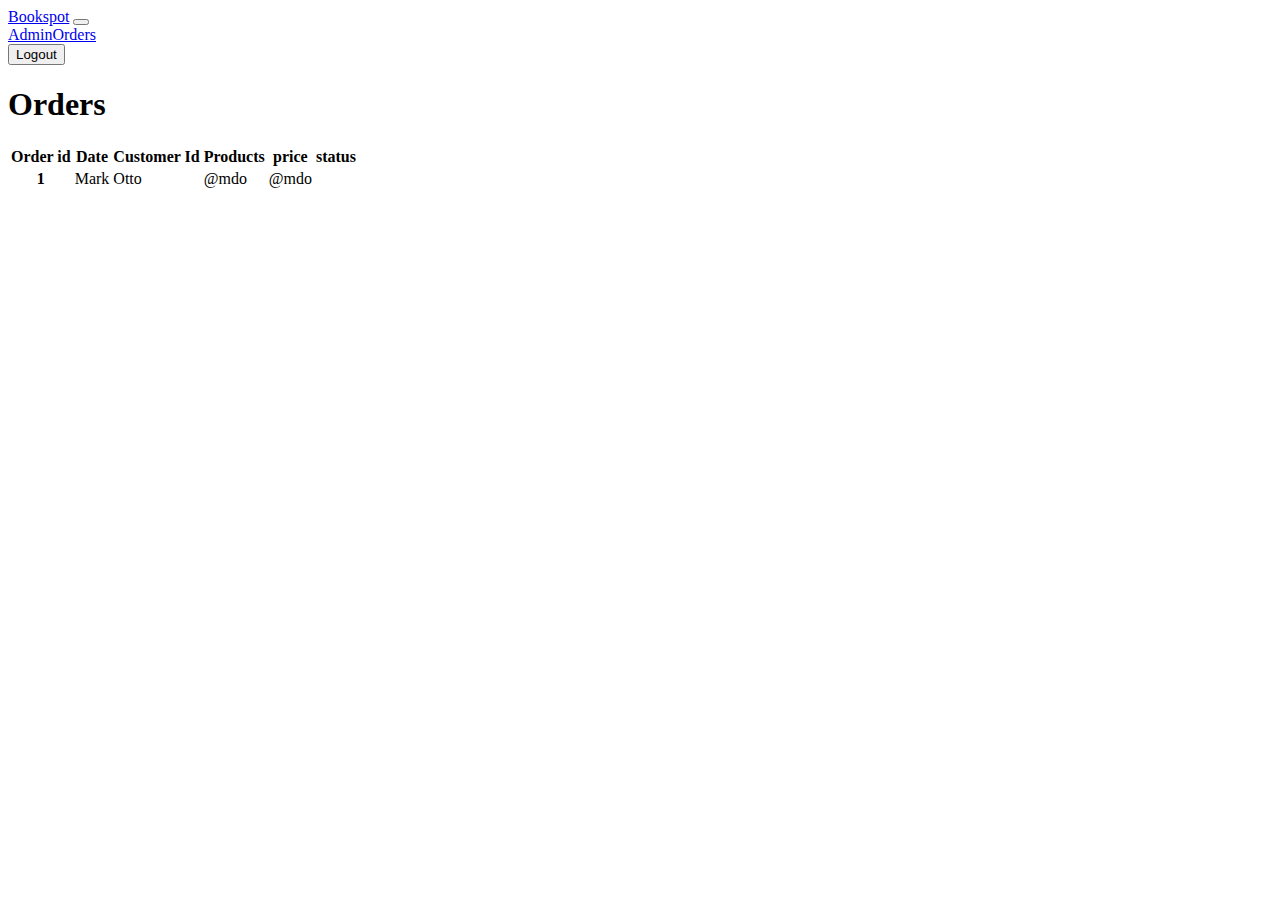
<file: adminOrders.html>
<!DOCTYPE html>
<html lang="en">
  <head>
    <meta charset="UTF-8" />
    <meta name="viewport" content="width=device-width, initial-scale=1.0" />
    <title>adminOrders</title>

    <link
      href="https://cdn.jsdelivr.net/npm/bootstrap@5.3.2/dist/css/bootstrap.min.css"
      rel="stylesheet"
      integrity="sha384-T3c6CoIi6uLrA9TneNEoa7RxnatzjcDSCmG1MXxSR1GAsXEV/Dwwykc2MPK8M2HN"
      crossorigin="anonymous"
    />
    <script
      src="https://cdn.jsdelivr.net/npm/bootstrap@5.3.2/dist/js/bootstrap.bundle.min.js"
      integrity="sha384-C6RzsynM9kWDrMNeT87bh95OGNyZPhcTNXj1NW7RuBCsyN/o0jlpcV8Qyq46cDfL"
      crossorigin="anonymous"
    ></script>

    <script src="script.js" defer></script>

  </head>
  <body> 
    <div class="container-fluid bg-info text-white p-2">
      <nav class="navbar navbar-expand-lg navbar-light bg-info text-white">
        <a class="navbar-brand" href="index.html">Bookspot</a>
        <button class="navbar-toggler" type="button"></button>

        <div
          class="collapse navbar-collapse justify-content-end bg-info text-white"
          id="navbarTogglerDemo02">
          <div class="navbar-nav mr-auto mt-2 mt-lg-0">
            <div class="nav-item active">
              <a class="nav-link text-white" href="adminOrders.html">AdminOrders</a>
            </div>
            <div class="nav-item">
              <button class="btn text-white" onclick="logoutHandler()">
                Logout
              </button>
            </div>
          </div>
        </div>
      </nav>
    </div>


    <div class="container-fluid p-5 mt-2"> 
      <h1 >Orders</h1>
      <table class="table table-bordered" >
        <thead >
          <tr class="table-dark" >
            <th scope="col">Order id</th>    
            <th scope="col">Date</th>
            <th scope="col">Customer Id</th>
            <th scope="col">Products</th>
            <th scope="col">price</th> 
            <th scope="col">status</th>
          </tr>
        </thead>
        <tbody id="adminTable">
          <tr>
            <th scope="row">1</th>
            <td>Mark</td>
            <td>Otto</td>
            <td>@mdo</td>
            <td>@mdo</td>
          </tr>
        </tbody>
      </table>
    </div>
  </body>
</html>
</file>
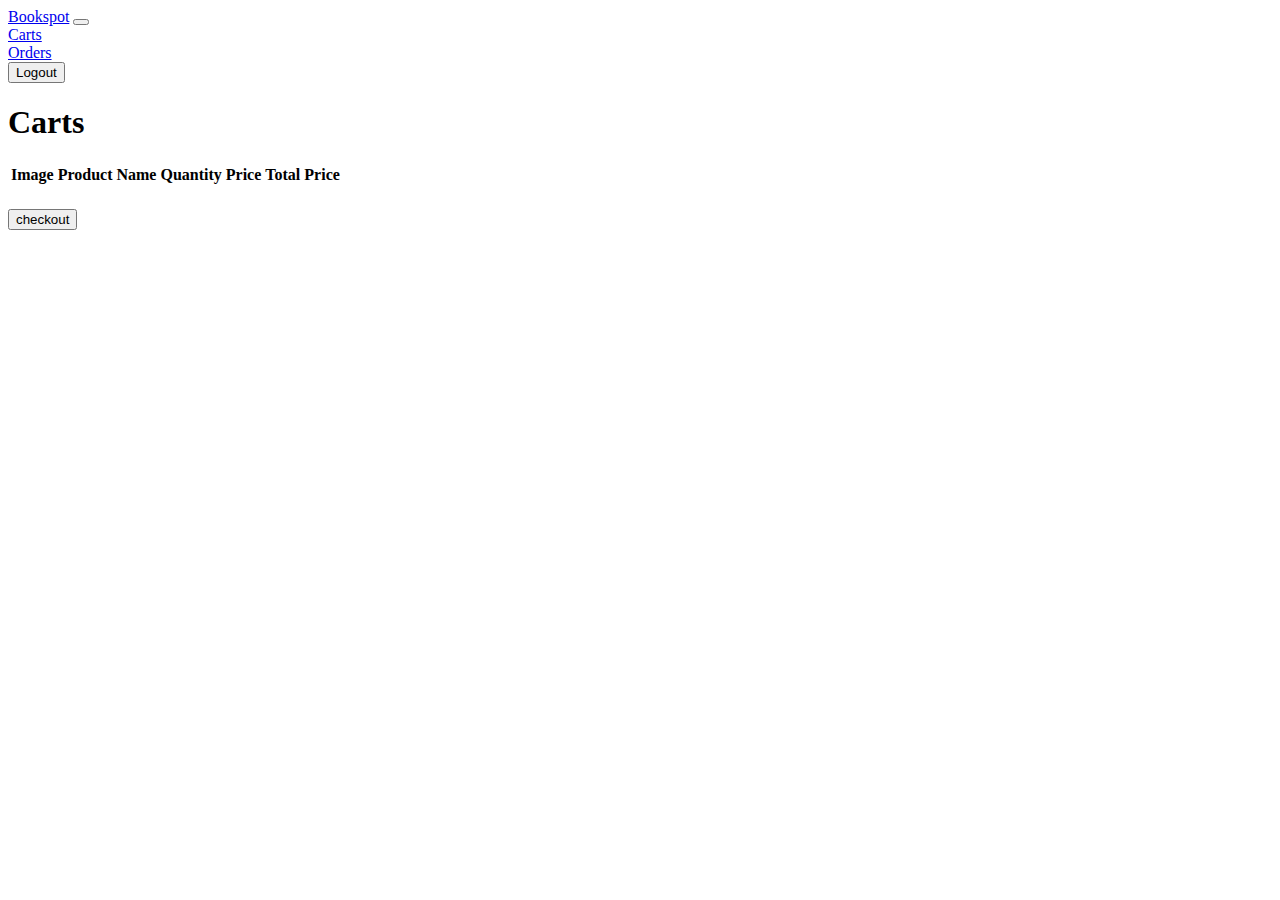
<file: carts.html>
<!DOCTYPE html>
<html lang="en">
  <head>
    <meta charset="UTF-8" />
    <meta name="viewport" content="width=device-width, initial-scale=1.0" />
    <title>Carts</title>

    <link
      href="https://cdn.jsdelivr.net/npm/bootstrap@5.3.2/dist/css/bootstrap.min.css"
      rel="stylesheet"
      integrity="sha384-T3c6CoIi6uLrA9TneNEoa7RxnatzjcDSCmG1MXxSR1GAsXEV/Dwwykc2MPK8M2HN"
      crossorigin="anonymous"
    />
    <script
      src="https://cdn.jsdelivr.net/npm/bootstrap@5.3.2/dist/js/bootstrap.bundle.min.js"
      integrity="sha384-C6RzsynM9kWDrMNeT87bh95OGNyZPhcTNXj1NW7RuBCsyN/o0jlpcV8Qyq46cDfL"
      crossorigin="anonymous"
    ></script>

    <script src="script.js" defer></script>
  </head>
  <body> 
    <div class="container-fluid bg-info text-white p-2">
      <nav class="navbar navbar-expand-lg navbar-light bg-info text-white">
        <a class="navbar-brand" href="index.html">Bookspot</a>
        <button class="navbar-toggler" type="button"></button>

        <div
          class="collapse navbar-collapse justify-content-end bg-info text-white"
          id="navbarTogglerDemo02">
          <div class="navbar-nav mr-auto mt-2 mt-lg-0">
            <div class="nav-item active">
              <a class="nav-link text-white" href="carts.html" id="cartCount">Carts</a>
            </div>
            <div class="nav-item active">
              <a class="nav-link text-white" href="orders.html">Orders</a>
            </div>
            <div class="nav-item">
              <button class="btn text-white" onclick="logoutHandler()">
                Logout
              </button>
            </div>
          </div>
        </div>
      </nav>
    </div>

    <div class="container-fluid p-5 mt-2"> 
      <h1 >Carts</h1>
      <table class="table table-bordered pt-3">
        <thead>

          <tr class="table-dark">
            <th scope="col">Image</th>
            <th scope="col">Product Name</th>
            <th scope="col">Quantity</th>
            <th scope="col">Price</th>
            <th scope="col"> Total Price</th>
          </tr>
        </thead>
        <tbody id="loadCarts">
        </tbody>
      </table>
      <div class="container d-flex align-items-end flex-column">
      <h5 id="total"></h5>
      <button class="btn btn-primary p-2" onclick="checkOut()">checkout</button>
    </div>
    </div>

  </body>
</html>
</file>
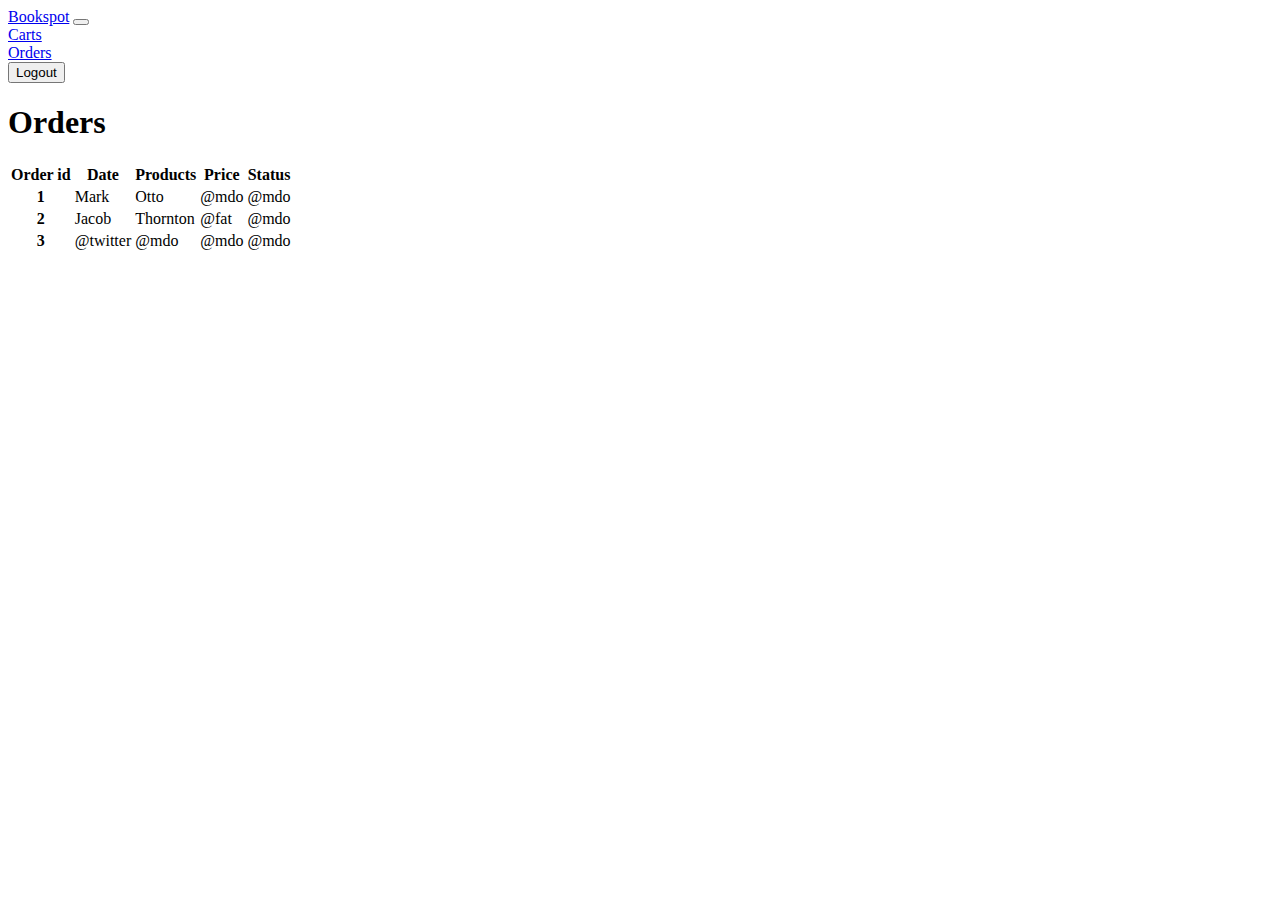
<file: orders.html>
<!DOCTYPE html>
<html lang="en">
  <head>
    <meta charset="UTF-8" />
    <meta name="viewport" content="width=device-width, initial-scale=1.0" />
    <title>Orders</title>

    <link
      href="https://cdn.jsdelivr.net/npm/bootstrap@5.3.2/dist/css/bootstrap.min.css"
      rel="stylesheet"
      integrity="sha384-T3c6CoIi6uLrA9TneNEoa7RxnatzjcDSCmG1MXxSR1GAsXEV/Dwwykc2MPK8M2HN"
      crossorigin="anonymous"
    />
    <script
      src="https://cdn.jsdelivr.net/npm/bootstrap@5.3.2/dist/js/bootstrap.bundle.min.js"
      integrity="sha384-C6RzsynM9kWDrMNeT87bh95OGNyZPhcTNXj1NW7RuBCsyN/o0jlpcV8Qyq46cDfL"
      crossorigin="anonymous"
    ></script>

    <script src="script.js" defer></script>

  </head>
  <body> 
    <div class="container-fluid bg-info text-white p-2">
      <nav class="navbar navbar-expand-lg navbar-light bg-info text-white">
        <a class="navbar-brand" href="index.html">Bookspot</a>
        <button class="navbar-toggler" type="button"></button>

        <div
          class="collapse navbar-collapse justify-content-end bg-info text-white"
          id="navbarTogglerDemo02">
          <div class="navbar-nav mr-auto mt-2 mt-lg-0">
            <div class="nav-item active">
              <a class="nav-link text-white"  href="carts.html">Carts</a>
            </div>
            <div class="nav-item active">
              <a class="nav-link text-white" href="orders.html">Orders</a>
            </div>
            <div class="nav-item">
              <button class="btn text-white" onclick="logoutHandler()">
                Logout
              </button>
            </div>
          </div>
        </div>
      </nav>
    </div>

    <div class="container-fluid p-5 mt-2"> 
      <h1 >Orders</h1>
      <table class="table table-bordered" >
        <thead >
          <tr class="table-dark" >
            <th scope="col">Order id</th>
            <th scope="col">Date</th>
            <th scope="col">Products</th>
            <th scope="col">Price</th>
            <th scope="col">Status</th>
          </tr>
        </thead>
        <tbody id="table">
          <tr>
            <th scope="row">1</th>
            <td>Mark</td>
            <td>Otto</td>
            <td>@mdo</td>
            <td>@mdo</td>
          </tr>
          <tr>
            <th scope="row">2</th>
            <td>Jacob</td>
            <td>Thornton</td>
            <td>@fat</td>
            <td>@mdo</td>
          </tr>
          <tr>
            <th scope="row">3</th>
            <td>@twitter</td>
            <td>@mdo</td>
            <td>@mdo</td>
            <td>@mdo</td>
          </tr>
        </tbody>
      </table>
    </div>
  </body>
</html>
</file>
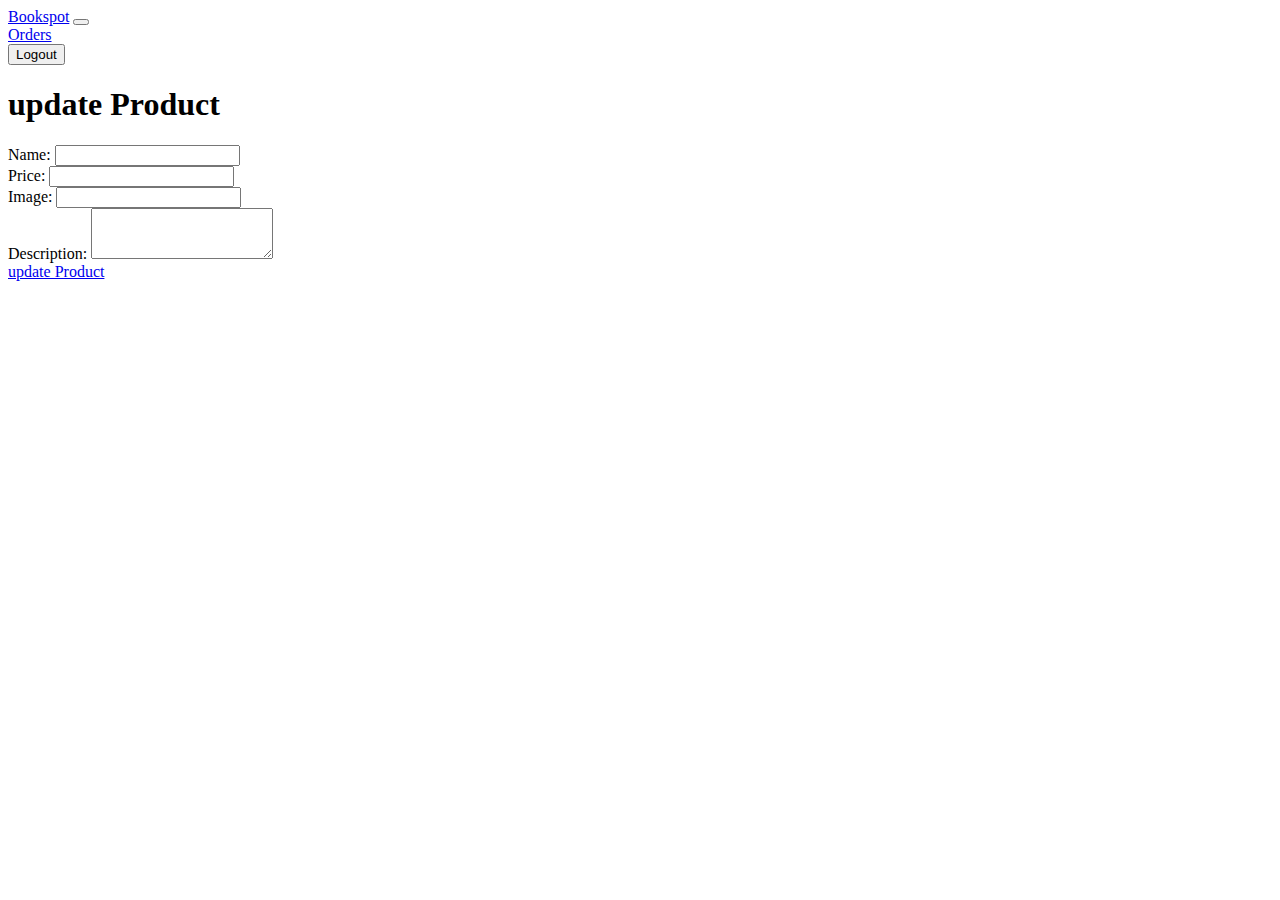
<file: updateProduct.html>
<!DOCTYPE html>
<html lang="en">
  <head>
    <meta charset="UTF-8" />
    <meta name="viewport" content="width=device-width, initial-scale=1.0" />
    <title>update Product</title>

    <link
      href="https://cdn.jsdelivr.net/npm/bootstrap@5.3.2/dist/css/bootstrap.min.css"
      rel="stylesheet"
      integrity="sha384-T3c6CoIi6uLrA9TneNEoa7RxnatzjcDSCmG1MXxSR1GAsXEV/Dwwykc2MPK8M2HN"
      crossorigin="anonymous"
    />
    <script
      src="https://cdn.jsdelivr.net/npm/bootstrap@5.3.2/dist/js/bootstrap.bundle.min.js"
      integrity="sha384-C6RzsynM9kWDrMNeT87bh95OGNyZPhcTNXj1NW7RuBCsyN/o0jlpcV8Qyq46cDfL"
      crossorigin="anonymous"
    ></script>

    <script src="script.js" defer></script>
    
  </head>
  <body>
    <div class="container-fluid bg-info text-white p-2">
      <nav class="navbar navbar-expand-lg navbar-light bg-info text-white">
        <a class="navbar-brand" href="index.html">Bookspot</a>
        <button class="navbar-toggler" type="button"></button>

        <div
          class="collapse navbar-collapse justify-content-end bg-info text-white"
          id="navbarTogglerDemo02"
        >
          <div class="navbar-nav mr-auto mt-2 mt-lg-0">
            <div class="nav-item active">
              <a class="nav-link text-white" href="orders.html">Orders</a>
            </div>
            <div class="nav-item">
              <button class="btn text-white" onclick="logoutHandler()">
                Logout
              </button>
            </div>
          </div>
        </div>
      </nav>
    </div>

    <div class="container bg-light text-dark p-5 m-10">
      <h1 class="text-center px-5">update Product</h1> 
      <input type="hidden" id="id" />
      <form class="px-5">
        <div class="form-row d-flex align-items-center flex-column ">
          <div class="form-group col-md-12 text-center py-3">
            <label for="" class="form-label">Name:</label>
            <input type="text" id="name" class="form-control" />
          </div>
          <div class="form-group col-md-12 text-center py-3">
            <label for="" class="form-label">Price:</label>
            <input type="text" id="price" class="form-control" />
          </div>
          <div class="form-group col-md-12 text-center py-3">
            <label for="" class="form-label">Image:</label>
            <input type="text" id="image" class="form-control" />
          </div>
          <div class="form-group col-md-12 text-center py-3">
            <label for="" class="form-label">Description:</label>
            <textarea class="form-control" id="description" rows="3"></textarea>
          </div>
          <div class="form-group col-md-12 p-5 text-center py-3">
            <div>
              <a href="/Ecommerce-website/admin.html" class="btn btn-outline-success px-5 " onclick="update()" type="submit">
              update Product
              </a> 
            </div>
          </div>
        </div>
      </form>
    </div>
  </body>
</html>
</file>
